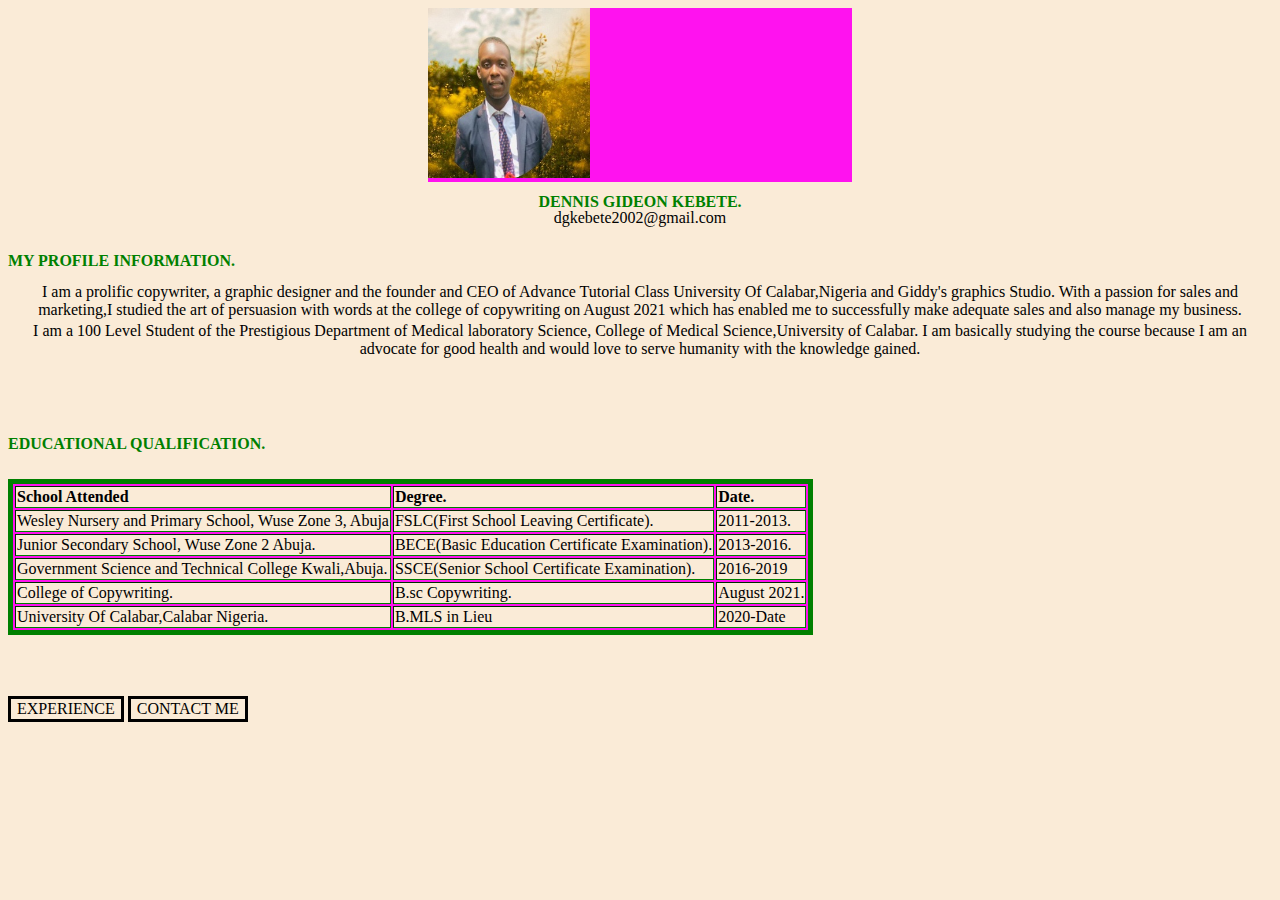
<file: index.html>
<!DOCTYPE html>
<html lang="en">
<head>
    <meta charset="UTF-8">
    <meta http-equiv="X-UA-Compatible" content="IE=edge">
    <meta name="viewport" content="width=device-width, initial-scale=1.0">
    <link rel="stylesheet" href="styles.css">
    <title>Dennis CV</title>
</head>
<body style="background-color: antiquewhite;">
   
<div class="main-header">
    <img src="Passport.jpg" alt="Dennis Image" height="170"> 
</div> 
<div>
     <h1 style="color: green;"> DENNIS GIDEON KEBETE.</h1>
    <p>dgkebete2002@gmail.com</p>
</div> 
   
    
    <h3 style="color: GREEN;"> MY PROFILE INFORMATION.</h3>
    
    <p>I am a prolific copywriter, a graphic designer and the founder and CEO of Advance Tutorial Class University Of Calabar,Nigeria and  Giddy's graphics Studio. With a passion for sales and marketing,I studied the art of persuasion with words at the college of copywriting on August 2021 which has enabled me to successfully make adequate sales and also manage my business.</p>
    <p>I am a 100 Level Student of the Prestigious Department of Medical laboratory Science, College of Medical Science,University of Calabar. I am basically studying the course because I am an advocate for good health and would love to serve humanity with the knowledge gained. </p>
<BR></BR>
    <h3 style="color: green;"> EDUCATIONAL QUALIFICATION.</h3>
    <table class="table" style="border: 5px solid green;" border="2" >
        <tr>
            <th>School Attended</th>
            <th>Degree.</th>
            <th>Date.</th>
            
        </tr>
        <tr>
            <td>Wesley Nursery and Primary School, Wuse Zone 3, Abuja</td>
            <td>FSLC(First School Leaving Certificate).</td>
            <td>2011-2013.</td>
        </tr>
            <tr>
                <td>Junior Secondary School, Wuse Zone 2 Abuja.</td>
                <td>BECE(Basic Education Certificate Examination).</td>
                <td>2013-2016.</td>
            </tr>
            <tr>
                <td> Government Science and Technical College Kwali,Abuja.</td>
                <td>SSCE(Senior School Certificate Examination).</td>
                <td>2016-2019</td>
            </tr>
            <tr>
                <td>College of Copywriting.</td> 
                <td>B.sc Copywriting.</td>
                <td>August 2021.</td>
            </tr>
            <tr>
                <td>University Of Calabar,Calabar Nigeria.</td>
                <td>B.MLS in Lieu</td>
                <td>2020-Date</td>
 
            </tr>
    </table>
    <BR></BR>
    <a href="experience.html">
        <button style="border:3px SOLID black">EXPERIENCE</button></a>
    <a href="contactme.html">
    <button style="border:3px SOLID black">CONTACT ME</button></a>


</body>
</html>
</file>
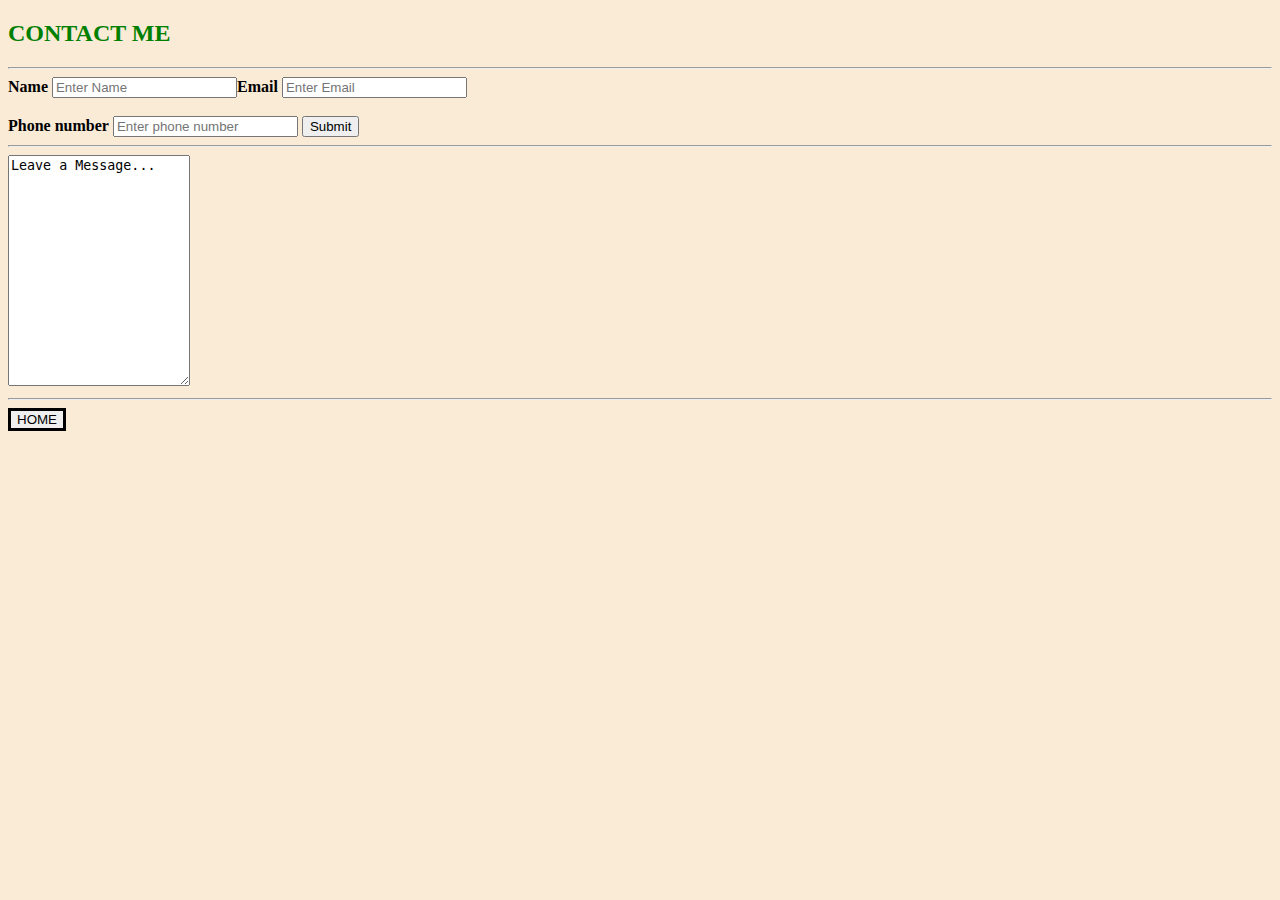
<file: contactme.html>
<!DOCTYPE html>
<html lang="en">

<head>
  <meta charset="UTF-8">
  <meta http-equiv="X-UA-Compatible" content="IE=edge">
  <meta name="viewport" content="width=device-width, initial-scale=1.0">
  <title>Contact me</title>
</head>

<body style="background-color: antiquewhite;">
  <h2 STYLE="color:green">CONTACT ME</h2>
  <form action="mail to:dgkebete2002@gmail.com">
    
    <div class="container">

      <hr>
      
      <label for="Name"><b>Name</b></label>
      <input type="text" placeholder="Enter Name" name="Name required>
     

      <div>
        <input type="text"><b>Email</b>
        <input type="Email" placeholder="Enter Email" name="Email" required>
      </div><br>

    <label for="Phone number"><b>Phone number</b>
    <input type="number" placeholder="Enter phone number" name="phone number" required>

    <label>
      <input type="submit" checked="checked" style="color:black;">
    </label>

    </div>
  </form>
  <hr>
  
  <label for="Text"><textarea name="Message" id="textarea" col="30" rows="15">Leave a Message...</textarea>
    <hr>
    <a href="index.html">
      <button style="border:3px SOLID black">HOME</button></a>
</body>

</html>
</file>
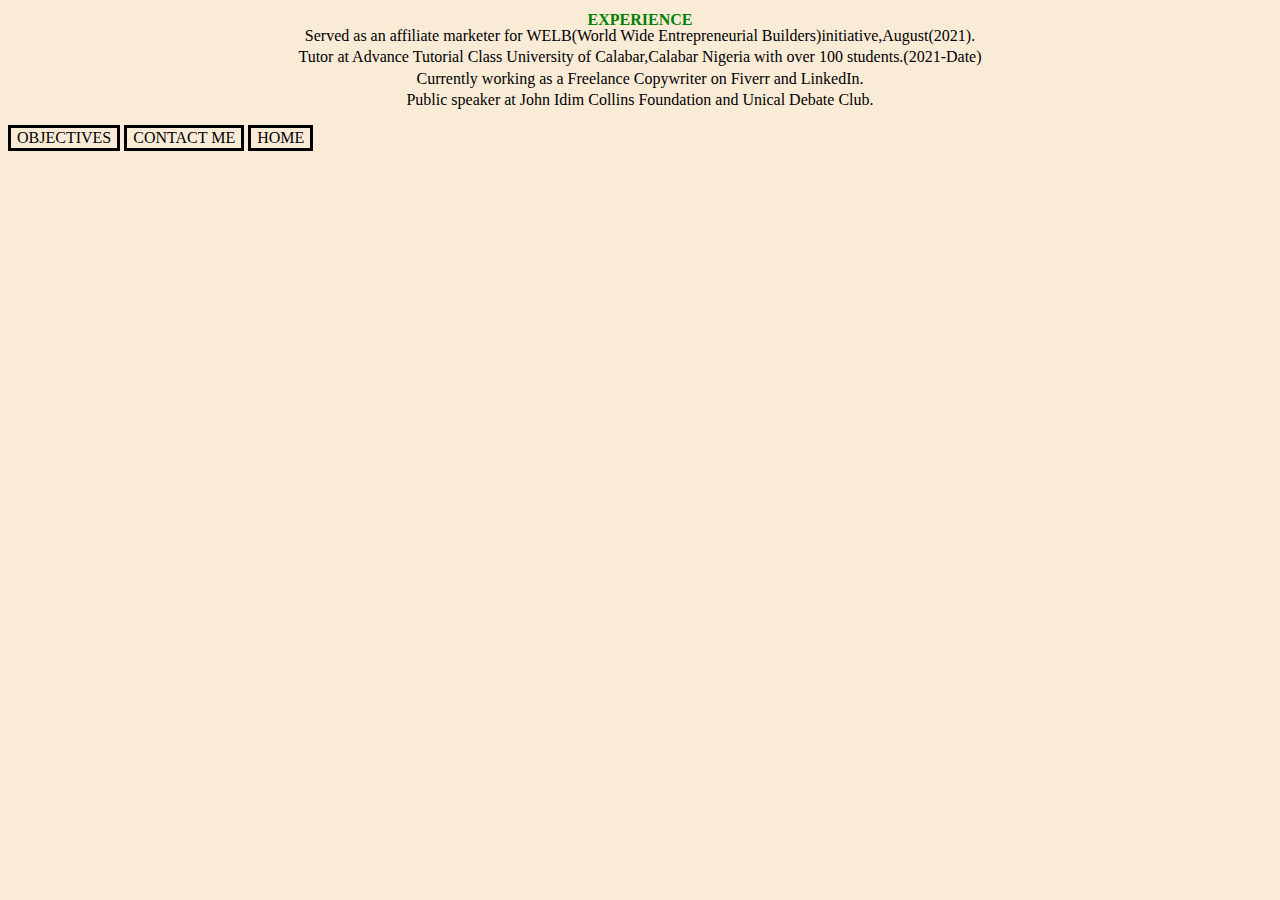
<file: experience.html>
<!DOCTYPE html>
<html lang="en">
<head>
    <meta charset="UTF-8">
    <meta http-equiv="X-UA-Compatible" content="IE=edge">
    <meta name="viewport" content="width=device-width, initial-scale=1.0">
    <link rel="stylesheet" href="styles.css">
    <title>Dennis experience</title>
</head>
<body style="background-color: antiquewhite;"></body>
<body style="color: black;">
    <h1 style="color: green;" text-underline="">EXPERIENCE</h1>
    <p> Served as an affiliate marketer for WELB(World Wide Entrepreneurial Builders)initiative,August(2021).</p>
    <p>Tutor at Advance Tutorial Class University of Calabar,Calabar Nigeria with over 100 students.(2021-Date)</p>
    <p>Currently working as a Freelance Copywriter on Fiverr and LinkedIn.</p>
    <p>Public speaker at John Idim Collins Foundation and Unical Debate Club.</p>
  <a href="objective.html">
    <button style="border:3px SOLID black">OBJECTIVES</button></a>
  <a href="contactme.html">
    <button style="border:3px SOLID black">CONTACT ME</button></a>
    <a href="index.html">
      <button style="border:3px SOLID black">HOME</button></a>
    
</body>
</html>
</file>
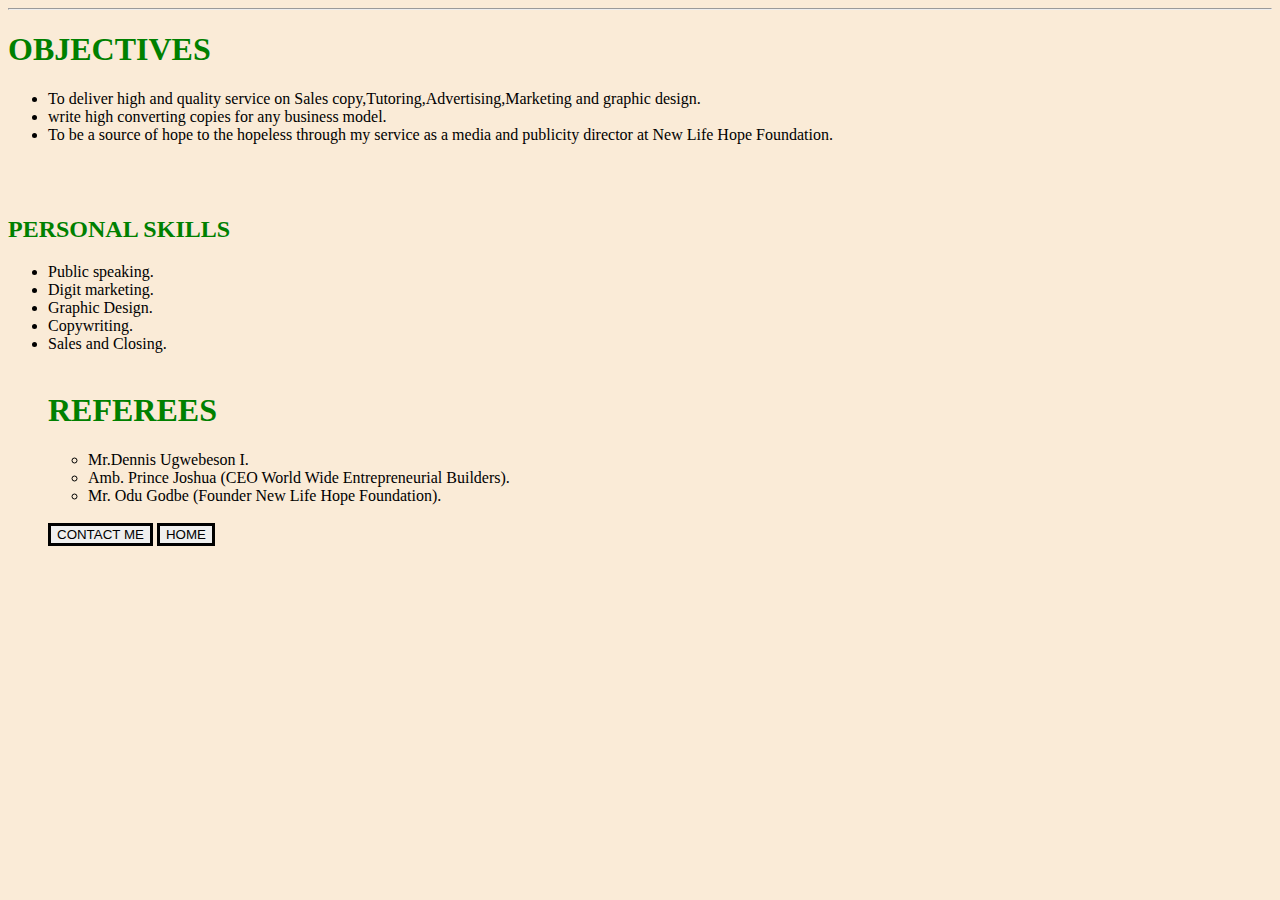
<file: objective.html>
<!DOCTYPE html>
<html lang="en">
<head>
    <meta charset="UTF-8">
    <meta http-equiv="X-UA-Compatible" content="IE=edge">
    <meta name="viewport" content="width=<device-width>, initial-scale=1.0">
        <title>Gideon's objectives</title>
</head>
<body style="background-color: antiquewhite;"></body>
<body style="color: black;">
<hr>
    <h1 style="color: Green;">OBJECTIVES</h1>
    <ul>
        <li>To deliver high and quality service on Sales copy,Tutoring,Advertising,Marketing and graphic design.</li>
    <li> write high converting copies for any business model.</li>
    <li>To be a source of hope to the hopeless through my service as a media and publicity director at New Life Hope Foundation.</li>
</ul>
    <BR></BR>
    <h2 Style="color: green;">PERSONAL SKILLS</h2>
    <ul>
        <li> Public speaking.</li>
    <li> Digit marketing.</li>
    <li>Graphic Design.</li>
    <li> Copywriting.</li>
    <li> Sales and Closing.</li>
    <br>
    <h1 style="color:green;">REFEREES</h1>
    <ul>
          <li> Mr.Dennis Ugwebeson I.</li>
          <li> Amb. Prince Joshua (CEO World Wide Entrepreneurial Builders).</li>
          <li> Mr. Odu Godbe (Founder New Life Hope Foundation).</li>
    </ul>
    <br>
    <a href="contactme.html">
        <button style="border:3px SOLID black">CONTACT ME</button></a>
        <a href="index.html">
            <button style="border:3px SOLID black">HOME</button></a>
</body>
</html>
</file>
<file: styles.css>
* {
    background-color:antiquewhite;
    text-align: left;
    font-family: Georgia, 'Times New Roman', Times, serif;
    font-size: medium;
}

.Pic
{
    padding: 0px 420px 0px 420px;
    border-color: black;
    background-color: whitesmoke;
    background-size: 2px;

}

h2{
    animation-duration: 4s;
    animation-name: slidein;
    animation-iteration-count: infinite;
    animation-direction: alternate;
}
@keyframes slidein{
from{
    width: 300%;
    margin: left 100%;
}
75%{
    font-size: 18;
    margin-left: 25%;
    width: 100%;
}

to{
    margin-left: 0%;
    width: 100%;
}
}

h3{
    margin-top: 2%;
    margin-bottom: 2%;
    animation-duration: 3s;
    animation-name: slidein;
    animation-iteration-count: infinite; 
    animation-direction: alternate;
}
@keyframes slidein{
    from{
        margin-left: 10%;
        font-size: 16;
        width: 100%;
    }
    to{
        margin-left: 0%;
        width: 100%;
    }
}
.main-header{
    margin: 0px 420px 0px 420px;
    background-color: #ff12ef;
}
.table{
    margin-top: 2%;
    margin-bottom: 2%;
    background-color: #ff12ef;
}
h1{
    text-align: center;
}
p{
    text-align: center;
    margin-top: -1%;
}
</file>
